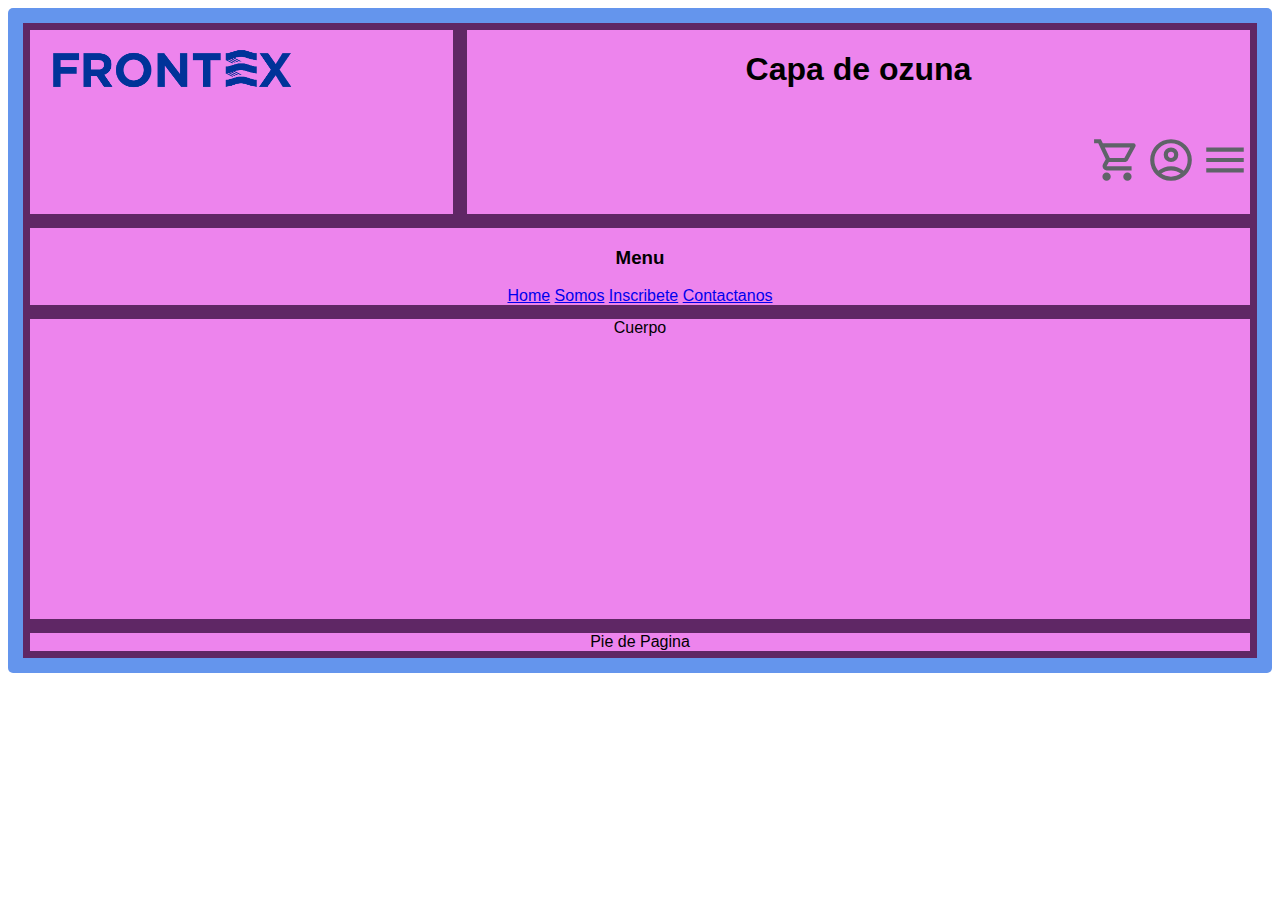
<file: index.html>
<!DOCTYPE html>
<html lang="en">
<head>
    <meta charset="UTF-8">
    <meta name="viewport" content="width=device-width, initial-scale=1.0">
    <title>Layaut con CSS</title>
    <link rel="stylesheet" href="/miestilo.css">
</head>
<body>
    <div class="grid-container">
        <div class="logo"> 
            <img src="/imagen/FRONT3X-Logo.png" height="80" width="" alt=""> 
        </div>
        <div class="header">
           <h1 class="ozuna">Capa de ozuna</h1>
         <svg xmlns="http://www.w3.org/2000/svg" height="100px" viewBox="0 -960 960 960" width="50px" fill="#5f6368"><path d="M280-80q-33 0-56.5-23.5T200-160q0-33 23.5-56.5T280-240q33 0 56.5 23.5T360-160q0 33-23.5 56.5T280-80Zm400 0q-33 0-56.5-23.5T600-160q0-33 23.5-56.5T680-240q33 0 56.5 23.5T760-160q0 33-23.5 56.5T680-80ZM246-720l96 200h280l110-200H246Zm-38-80h590q23 0 35 20.5t1 41.5L692-482q-11 20-29.5 31T622-440H324l-44 80h480v80H280q-45 0-68-39.5t-2-78.5l54-98-144-304H40v-80h130l38 80Zm134 280h280-280Z" ></svg> 
         <svg xmlns="http://www.w3.org/2000/svg" height="100px" viewBox="0 -960 960 960" width="50px" fill="#5f6368"><path d="M234-276q51-39 114-61.5T480-360q69 0 132 22.5T726-276q35-41 54.5-93T800-480q0-133-93.5-226.5T480-800q-133 0-226.5 93.5T160-480q0 59 19.5 111t54.5 93Zm246-164q-59 0-99.5-40.5T340-580q0-59 40.5-99.5T480-720q59 0 99.5 40.5T620-580q0 59-40.5 99.5T480-440Zm0 360q-83 0-156-31.5T197-197q-54-54-85.5-127T80-480q0-83 31.5-156T197-763q54-54 127-85.5T480-880q83 0 156 31.5T763-763q54 54 85.5 127T880-480q0 83-31.5 156T763-197q-54 54-127 85.5T480-80Zm0-80q53 0 100-15.5t86-44.5q-39-29-86-44.5T480-280q-53 0-100 15.5T294-220q39 29 86 44.5T480-160Zm0-360q26 0 43-17t17-43q0-26-17-43t-43-17q-26 0-43 17t-17 43q0 26 17 43t43 17Zm0-60Zm0 360Z"/></svg>
         <svg xmlns="http://www.w3.org/2000/svg" height="100px" viewBox="0 -960 960 960" width="50px" fill="#5f6368"><path d="M120-240v-80h720v80H120Zm0-200v-80h720v80H120Zm0-200v-80h720v80H120Z"/></svg>
        </div>
        <div class="nav"  >
            <h3>Menu</h3>
            <a href="/Home.html" >Home</a>
            <a href="/Somos.html" >Somos</a>
            <a href="/inscribete.html" >Inscribete</a>
            <a href="/Contactanos.html" >Contactanos</a>
        </div>
        
        <div class="main">Cuerpo</div>
      
        <div class="footer">Pie de Pagina</div>
    </div>
</body>
</html>
</file>
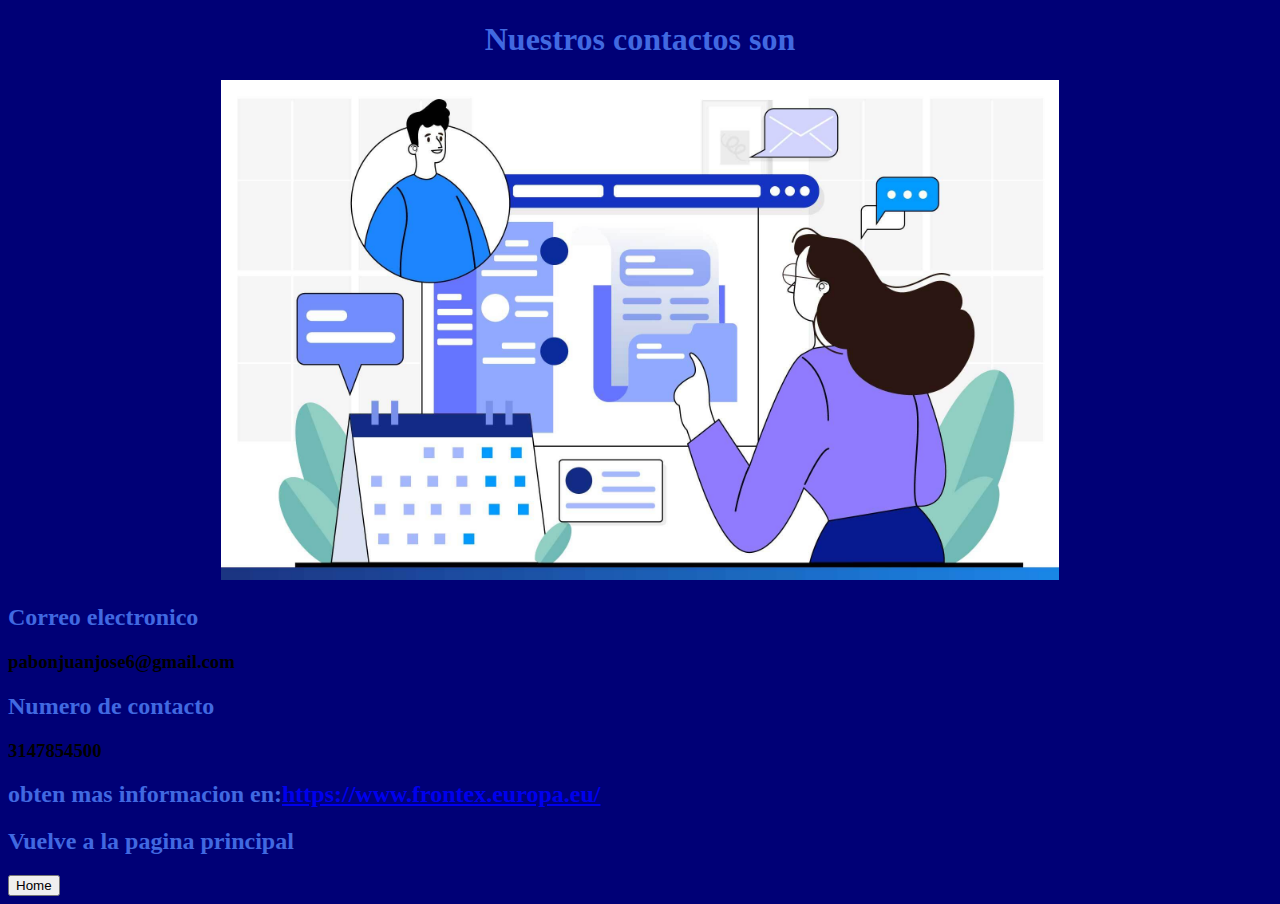
<file: Contactanos.html>
<!DOCTYPE html>
<html lang="en">
<head>
    <meta charset="UTF-8">
    <meta name="viewport" content="width=device-width, initial-scale=1.0">
    <title>contactos</title>
    <link rel="stylesheet" href="/menu.css">
</head>
<body style="background-color: rgb(0, 0, 118);">
    <div class="conta">
        <h1>Nuestros contactos son</h1>
        <img src="/imagen/2640-Portada-generacion-de-contactos.jpg" height="500">
    </div>
    <div>
        <h2>Correo electronico <h3>pabonjuanjose6@gmail.com</h3></h2>
        
        <h2>Numero de contacto<h3>3147854500</h3></h2>
        <h2>obten mas informacion en:<a href="https://www.frontex.europa.eu/">https://www.frontex.europa.eu/</a></h2>
        
        <h2>Vuelve a la pagina principal</h2>
        <a href="/Home.html"><button >Home</button></a>
    </div>
    
</body>
</html>
</file>
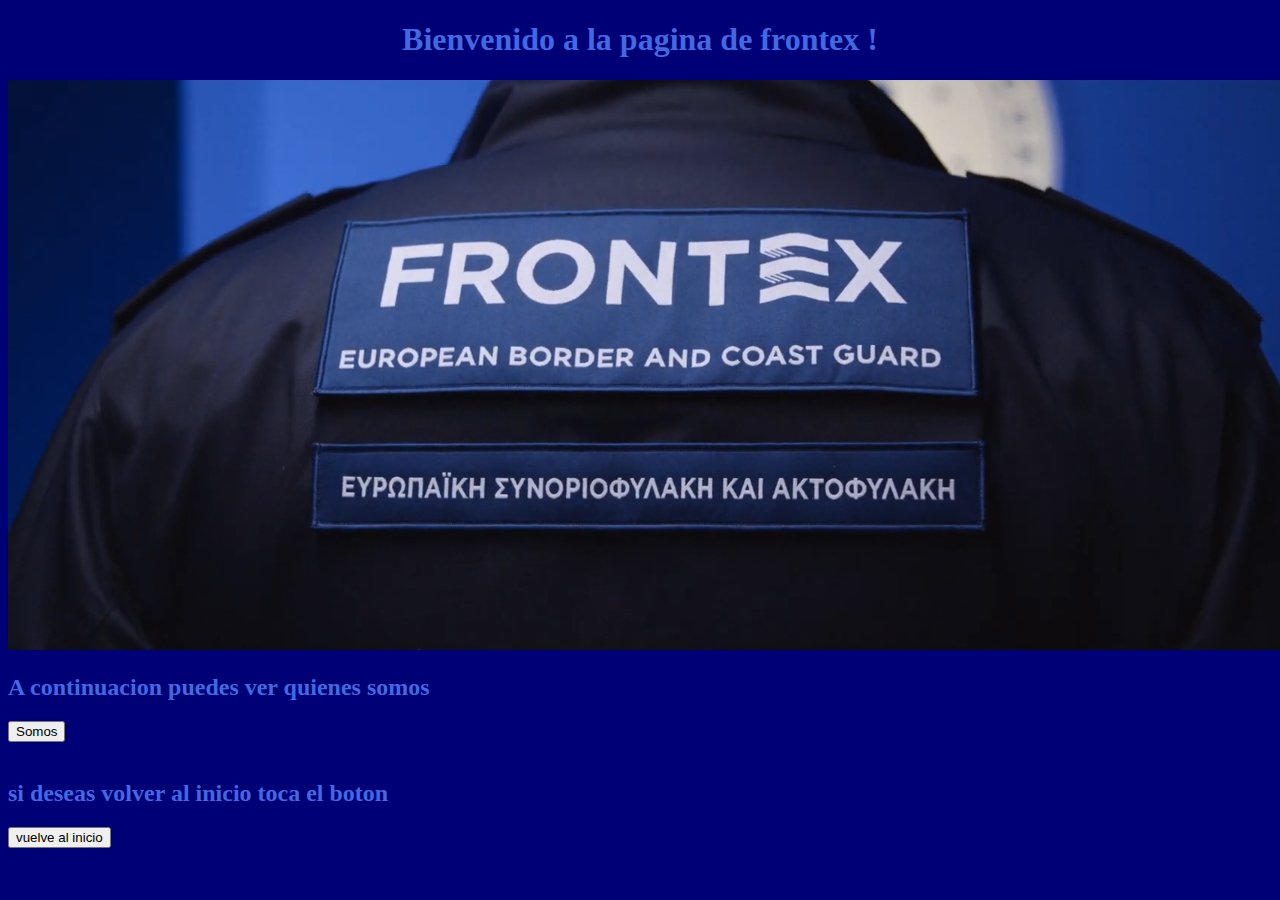
<file: Home.html>
<!DOCTYPE html>
<html lang="en">
<head>
    <meta charset="UTF-8">
    <meta name="viewport" content="width=device-width, initial-scale=1.0">
    <title>Home</title>
    <link rel="stylesheet" href="/menu.css">
</head>
<body style="background-color: rgb(0, 0, 118);">
    <h1>Bienvenido a la pagina de frontex !</h1>
    <div class="Bienvenido">
    <img src="/imagen/frontex-uniform.png">
    </div>
    <h2>A continuacion puedes ver quienes somos</h2>
    <a href="/Somos.html"><button >Somos</button></a><br><br>
    <h2>si deseas volver al inicio toca el boton</h2>
    <a href="/index.html"><button >vuelve al inicio</button></a>
    
    
</body>
</html>
</file>
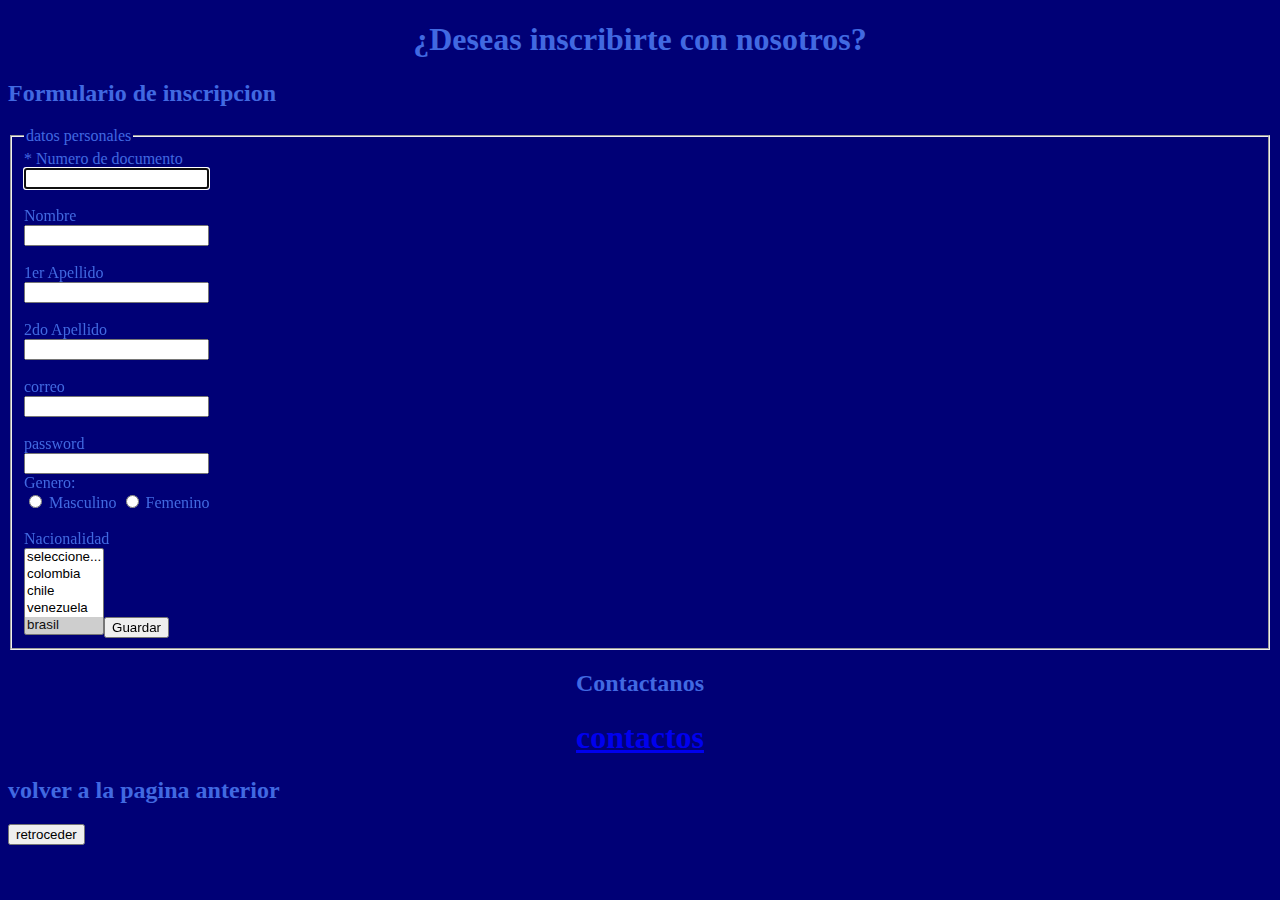
<file: inscribete.html>
<!DOCTYPE html>
<html lang="en">
<head>
    <meta charset="UTF-8">
    <meta name="viewport" content="width=device-width, initial-scale=1.0">
    <title>Inscribete</title>
    <link rel="stylesheet" href="/menu.css">
</head>
<body style="background-color: rgb(0, 0, 118);">
    <h1>¿Deseas inscribirte con nosotros?</h1>
    <div class="form">
        <h2>Formulario de inscripcion</h2>
        
        <form action="/recibirForm.html" method="post">
            <fieldset >
             <legend>datos personales</legend>
        
        <label for="nDoc"> * Numero de documento</label><br>
            <input type="text" id="nDoc" name="nDoc" required autofocus><br> <br>
        <label for="nombres">Nombre</label><br>
            <input type="text" id="nombres" name="nombres"><br> <br>
        <label for="PrApellido">1er Apellido</label><br>
            <input type="text" id="PrApellido" name="PrApellido" maxlength="10"><br> <br>
        <label for="SgApellido">2do Apellido</label><br>
            <input type="text" id="SgApellido" name="SgApellido"><br> <br>
        <label for="email">correo </label><br>
            <input type="email" id="email"> <br><br>
        <label for="clave">password</label><br>
           <input type="password" id="clave"><br>
        <label for="Genero">Genero:</label> <br>
            <input type="radio" name="Genero" id="M" value="M"> Masculino
            <input type="radio" name="Genero"  id="F"> Femenino<br><br>
    
    <label for="">Nacionalidad</label><br>
            <select name="nac" id="nac" multiple size="5">Nacionalidad
                <option value="">seleccione...</option>
                <option value="col">colombia</option>
                <option value="chi">chile</option>
                <option value="cha">venezuela</option>
                <option value="bra" selected>brasil</option>
                <option value="bol">bolivia</option>
                <option value="per">Peru</option>
                <option value="arg">argentina</option>
                <option value="par">paraguay</option>
                <option value="uru">uruguay</option>
                <option value="ecu">ecuador</option>
                
                <label>guarda formulario</label>
            </form>
            <input type="submit" value="Guardar">

            </fieldset>
    
            </div>
            <div class="contactos">
                <h2>Contactanos</h2>
            
                <h1><a href="/Contactanos.html">contactos</a></h1>
             </div>
             <h2>volver a la pagina anterior</h2>
             <a href="/Somos.html" ><button >retroceder</button></a>
                
            

        

    
</body>
</html>
</file>
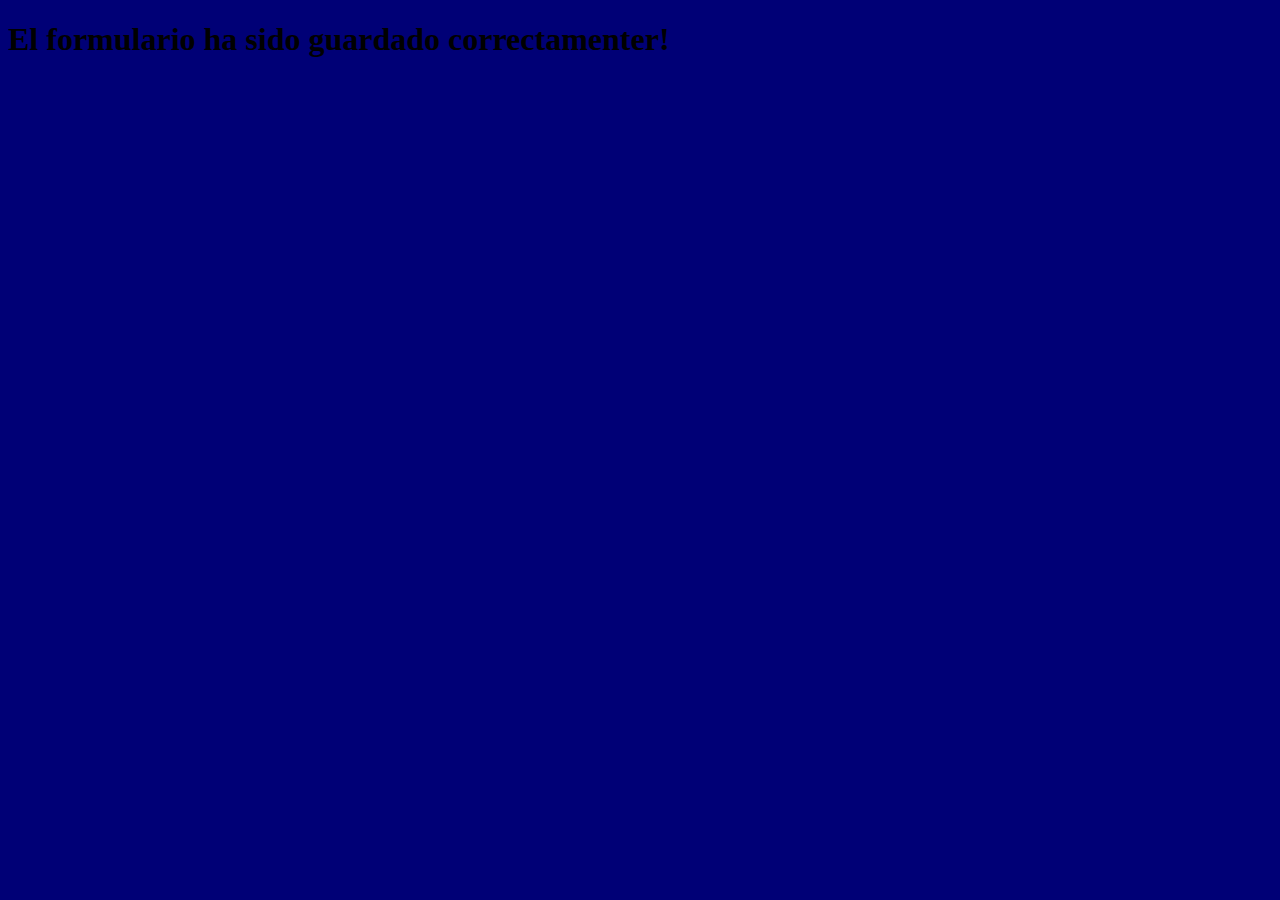
<file: recibirForm.html>
<!DOCTYPE html>
<html lang="en">
<head>
    <meta charset="UTF-8">
    <meta name="viewport" content="width=device-width, initial-scale=1.0">
    <title>guardado!</title>
</head>
<body style="background-color: rgb(0, 0, 118);">
    <h1>El formulario ha sido guardado correctamenter!</h1>
    
</body>
</html>
</file>
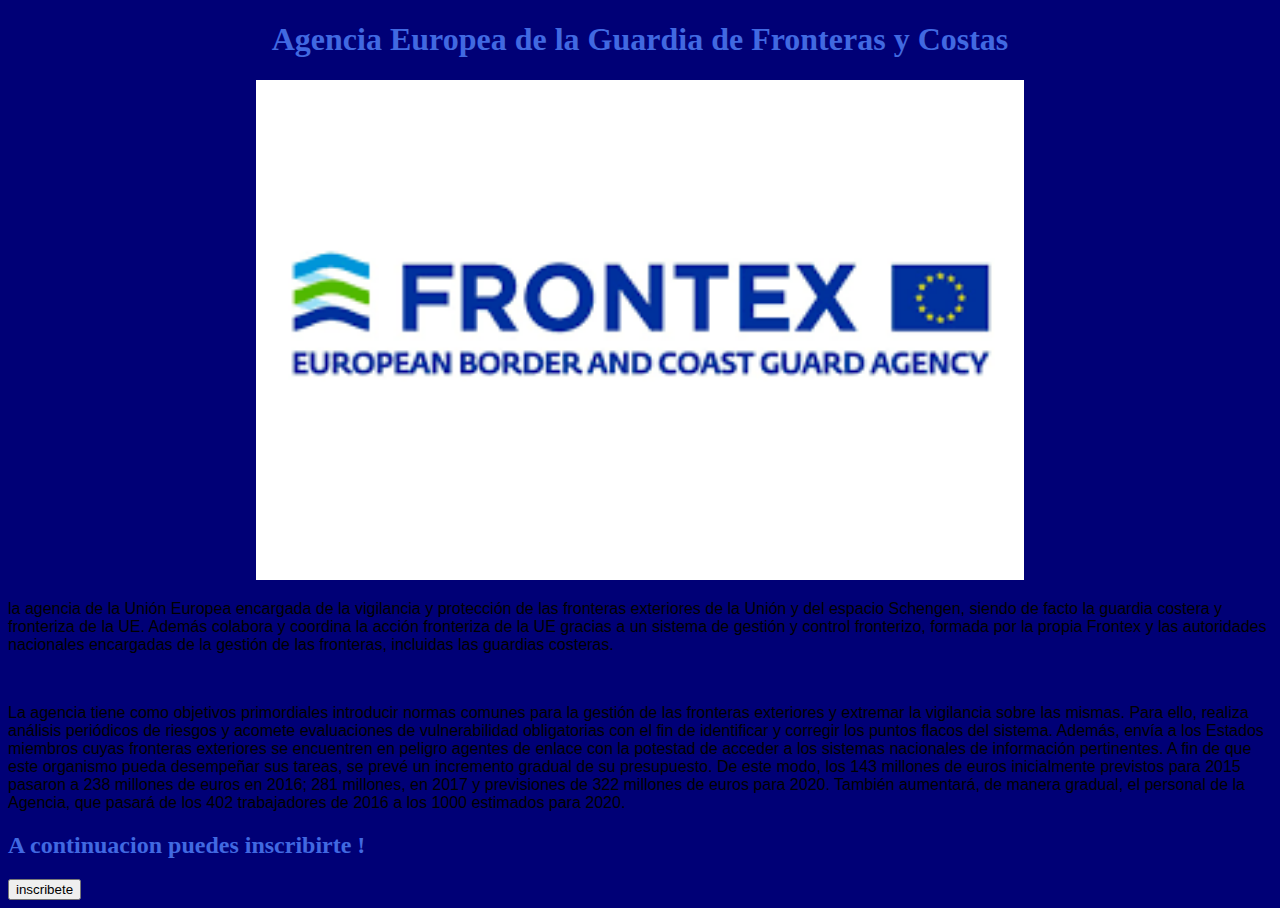
<file: Somos.html>
<!DOCTYPE html>
<html lang="en">
<head>
    <meta charset="UTF-8">
    <meta name="viewport" content="width=device-width, initial-scale=1.0">
    <title>Somos</title>
    <link rel="stylesheet" href="/menu.css">
    <h1>Agencia Europea de la Guardia de Fronteras y Costas</h1>
</head>
<body style="background-color: rgb(0, 0, 118);">
    <div class="imagen">
    <img src="/imagen/descarga.png" height="500" width="">
    </div>
    <p> la agencia de la Unión Europea encargada de la vigilancia y protección de las fronteras exteriores de la Unión y del espacio Schengen, siendo de facto la guardia costera y fronteriza de la UE.
         Además colabora y coordina la acción fronteriza de la UE gracias a un sistema de gestión y control fronterizo, formada por la propia Frontex y las autoridades nacionales encargadas de la gestión de las fronteras,
          incluidas las guardias costeras.</p><br>
    <p>La agencia tiene como objetivos primordiales introducir normas comunes para la gestión de las fronteras exteriores y extremar la vigilancia sobre las mismas. Para ello, realiza análisis periódicos de riesgos y acomete 
        evaluaciones de vulnerabilidad obligatorias con el fin de identificar y corregir los puntos flacos del sistema. Además, envía a los Estados miembros cuyas fronteras exteriores se encuentren en peligro agentes de enlace
         con la potestad de acceder a los sistemas nacionales de información pertinentes. A fin de que este organismo pueda desempeñar sus tareas, se prevé un incremento gradual de su presupuesto. De este modo, los 143 millones de euros
          inicialmente previstos para 2015 pasaron a 238 millones de euros en 2016; 281 millones, en 2017 y previsiones de 322 millones de euros para 2020. También aumentará, de manera gradual, el personal de la Agencia,
           que pasará de los 402 trabajadores de 2016 a los 1000 estimados para 2020.</p>
        <h2>A continuacion puedes inscribirte !</h2>
        <a href="/inscribete.html"><button >inscribete</button></a>
    
</body>
</html>
</file>
<file: miestilo.css>
.logo{
    grid-area: logo;
}
.header{
    grid-area: header;
    text-align: end;
    
}
.nav{
    grid-area: nav;
    text-align: center;
    font-family: 'Franklin Gothic Medium', 'Arial Narrow', Arial, sans-serif;
    
}
.main{
    grid-area: main;
    height: 300px;
    text-align: center;
    font-family: 'Franklin Gothic Medium', 'Arial Narrow', Arial, sans-serif;
}
.footer{
    grid-area: footer;
    text-align: center;
    font-family: 'Franklin Gothic Medium', 'Arial Narrow', Arial, sans-serif;
}
.grid-container{
    background-color: cornflowerblue;
    border-color: 1px solid rgb(44, 66, 107);
    border-radius: 5px;
    padding: 15px;
    display: grid;
    grid-template-areas: 'header header header header header'
                            'nav  main  main  main  article'
                            'nav  footer  footer  footer  footer';
    grid-template-areas: 'logo header header header header'
                         'nav  nav    nav    nav    nav'
                         'main  main  main  main  main'  
                         'footer    footer  footer  footer  footer';
}
.grid-container div{
    background-color: rgb(237, 132, 237);
    border: 7px solid rgb(95, 39, 101);
}

@font-face{
    font-family: hola;
    src: url(/estilos/Vollkorn/Vollkorn-Italic-VariableFont_wght.ttf);
}

.ozuna{
    text-align: center;
    font-family: Verdana, Geneva, Tahoma, sans-serif;
}
</file>
<file: menu.css>
h1{
    text-align: center;
    font-family: Georgia, 'Times New Roman', Times, serif;
    color: royalblue;
}
.imagen{
    text-align: center;
    
}
p{
    font-family: 'Lucida Sans', 'Lucida Sans Regular', 'Lucida Grande', 'Lucida Sans Unicode', Geneva, Verdana, sans-serif;
}
.Bienvenido{
    text-align: center;
}
h2{
    font-family: Georgia, 'Times New Roman', Times, serif;
    color: royalblue;
}
.form{
    color: royalblue;
}
.contactos{
    text-align: center;
    font-family: Georgia, 'Times New Roman', Times, serif;
    color: royalblue;
    
}
.conta{
    text-align: center;
}
</file>
